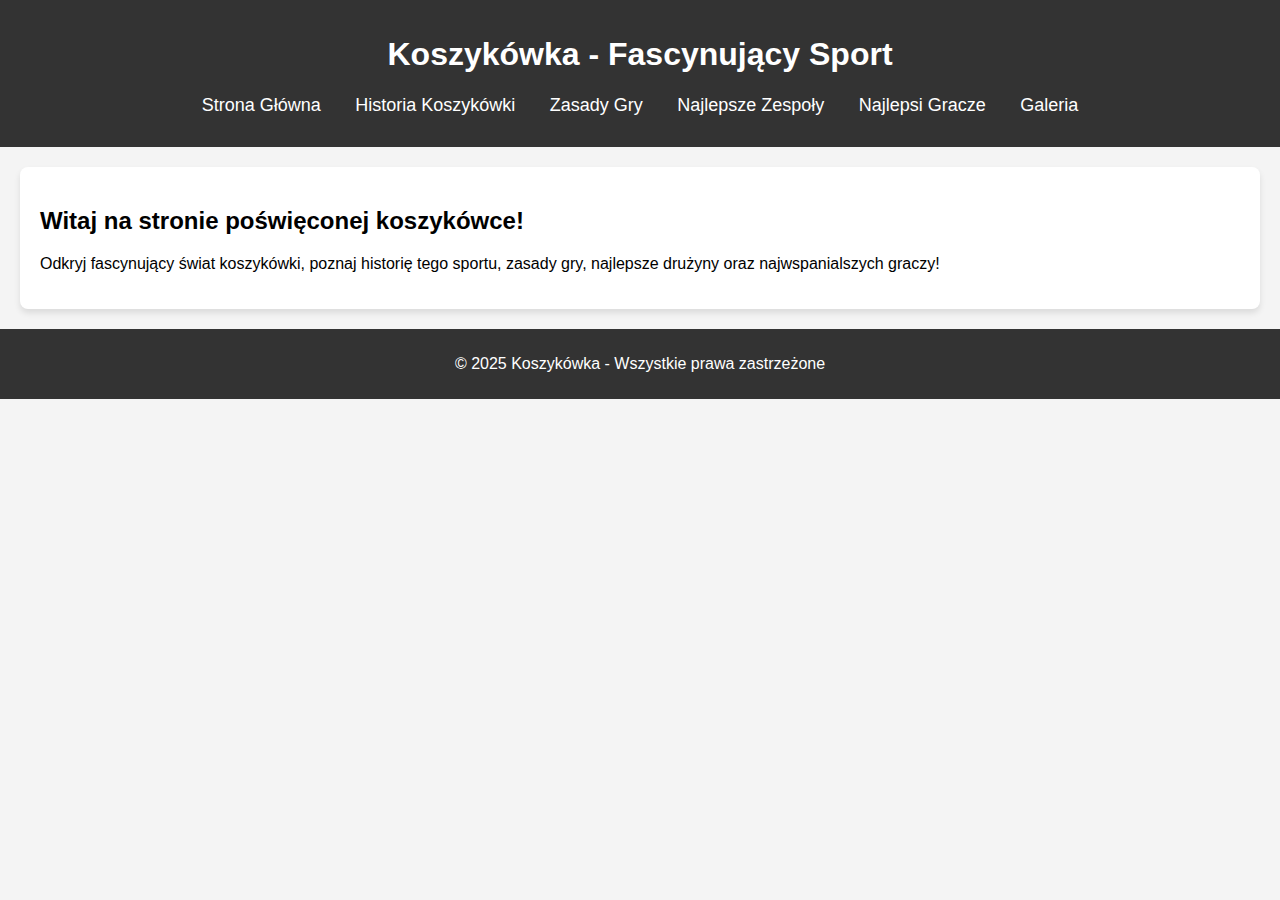
<file: index.html>
<!DOCTYPE html>
<html lang="pl">
<head>
    <meta charset="UTF-8">
    <meta name="viewport" content="width=device-width, initial-scale=1.0">
    <title>Koszykówka - Główna Strona</title>
    <link rel="stylesheet" href="style.css">
</head>
<body>
    <header>
        <h1>Koszykówka - Fascynujący Sport</h1>
        <nav>
            <ul>
                <li><a href="index.html">Strona Główna</a></li>
                <li><a href="historia.html">Historia Koszykówki</a></li>
                <li><a href="zasady.html">Zasady Gry</a></li>
                <li><a href="najlepsze_zespoly.html">Najlepsze Zespoły</a></li>
                <li><a href="gracze.html">Najlepsi Gracze</a></li>
                <li><a href="galeria.html">Galeria</a></li>
            </ul>
        </nav>
    </header>

    <section>
        <h2>Witaj na stronie poświęconej koszykówce!</h2>
        <p>Odkryj fascynujący świat koszykówki, poznaj historię tego sportu, zasady gry, najlepsze drużyny oraz najwspanialszych graczy!</p>
    </section>

    <footer>
        <p>&copy; 2025 Koszykówka - Wszystkie prawa zastrzeżone</p>
    </footer>
</body>
</html>
</file>
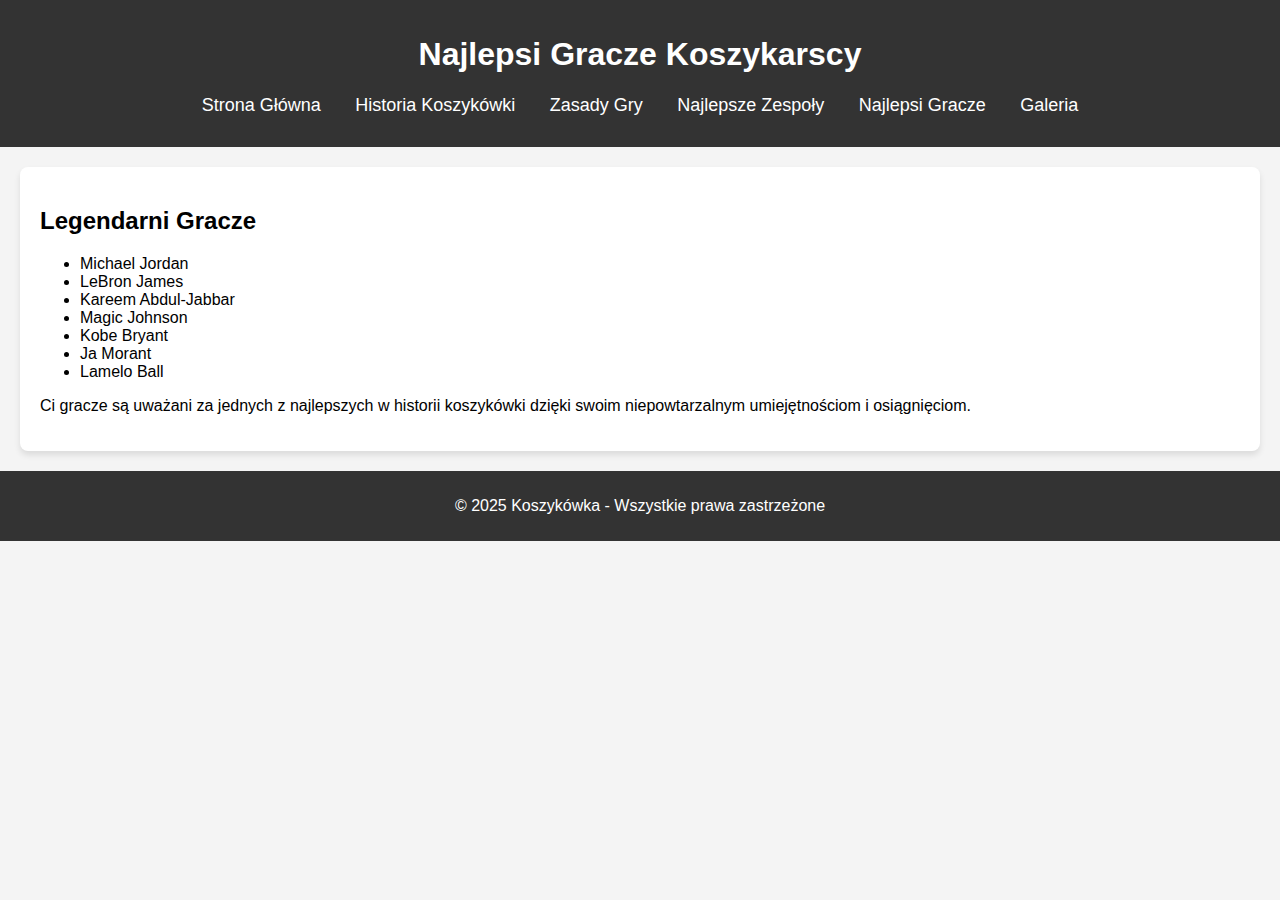
<file: gracze.html>
<!DOCTYPE html>
<html lang="pl">
<head>
    <meta charset="UTF-8">
    <meta name="viewport" content="width=device-width, initial-scale=1.0">
    <title>Najlepsi Gracze Koszykarscy</title>
    <link rel="stylesheet" href="style.css">
</head>
<body>
    <header>
        <h1>Najlepsi Gracze Koszykarscy</h1>
        <nav>
            <ul>
                <li><a href="index.html">Strona Główna</a></li>
                <li><a href="historia.html">Historia Koszykówki</a></li>
                <li><a href="zasady.html">Zasady Gry</a></li>
                <li><a href="najlepsze_zespoly.html">Najlepsze Zespoły</a></li>
                <li><a href="gracze.html">Najlepsi Gracze</a></li>
                <li><a href="galeria.html">Galeria</a></li>
            </ul>
        </nav>
    </header>

    <section>
        <h2>Legendarni Gracze</h2>
        <ul>
            <li>Michael Jordan</li>
            <li>LeBron James</li>
            <li>Kareem Abdul-Jabbar</li>
            <li>Magic Johnson</li>
            <li>Kobe Bryant</li>
            <li>Ja Morant</li>
            <Li>Lamelo Ball</Li>
        </ul>
        <p>Ci gracze są uważani za jednych z najlepszych w historii koszykówki dzięki swoim niepowtarzalnym umiejętnościom i osiągnięciom.</p>
    </section>

    <footer>
        <p>&copy; 2025 Koszykówka - Wszystkie prawa zastrzeżone</p>
    </footer>
</body>
</html>
</file>
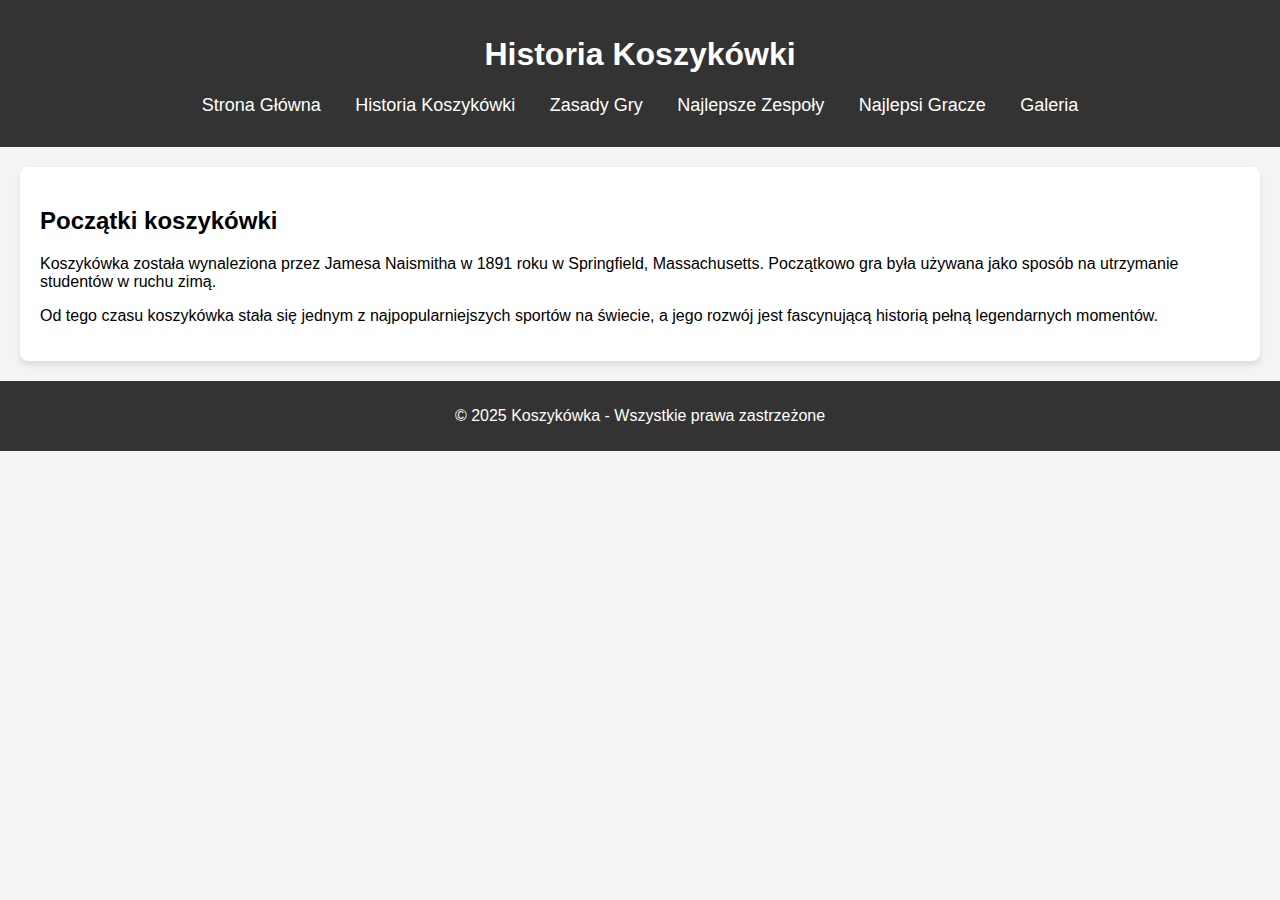
<file: historia.html>
<!DOCTYPE html>
<html lang="pl">
<head>
    <meta charset="UTF-8">
    <meta name="viewport" content="width=device-width, initial-scale=1.0">
    <title>Historia Koszykówki</title>
    <link rel="stylesheet" href="style.css">
</head>
<body>
    <header>
        <h1>Historia Koszykówki</h1>
        <nav>
            <ul>
                <li><a href="index.html">Strona Główna</a></li>
                <li><a href="historia.html">Historia Koszykówki</a></li>
                <li><a href="zasady.html">Zasady Gry</a></li>
                <li><a href="najlepsze_zespoly.html">Najlepsze Zespoły</a></li>
                <li><a href="gracze.html">Najlepsi Gracze</a></li>
                <li><a href="galeria.html">Galeria</a></li>
            </ul>
        </nav>
    </header>

    <section>
        <h2>Początki koszykówki</h2>
        <p>Koszykówka została wynaleziona przez Jamesa Naismitha w 1891 roku w Springfield, Massachusetts. Początkowo gra była używana jako sposób na utrzymanie studentów w ruchu zimą.</p>
        <p>Od tego czasu koszykówka stała się jednym z najpopularniejszych sportów na świecie, a jego rozwój jest fascynującą historią pełną legendarnych momentów.</p>
    </section>

    <footer>
        <p>&copy; 2025 Koszykówka - Wszystkie prawa zastrzeżone</p>
    </footer>
</body>
</html>
</file>
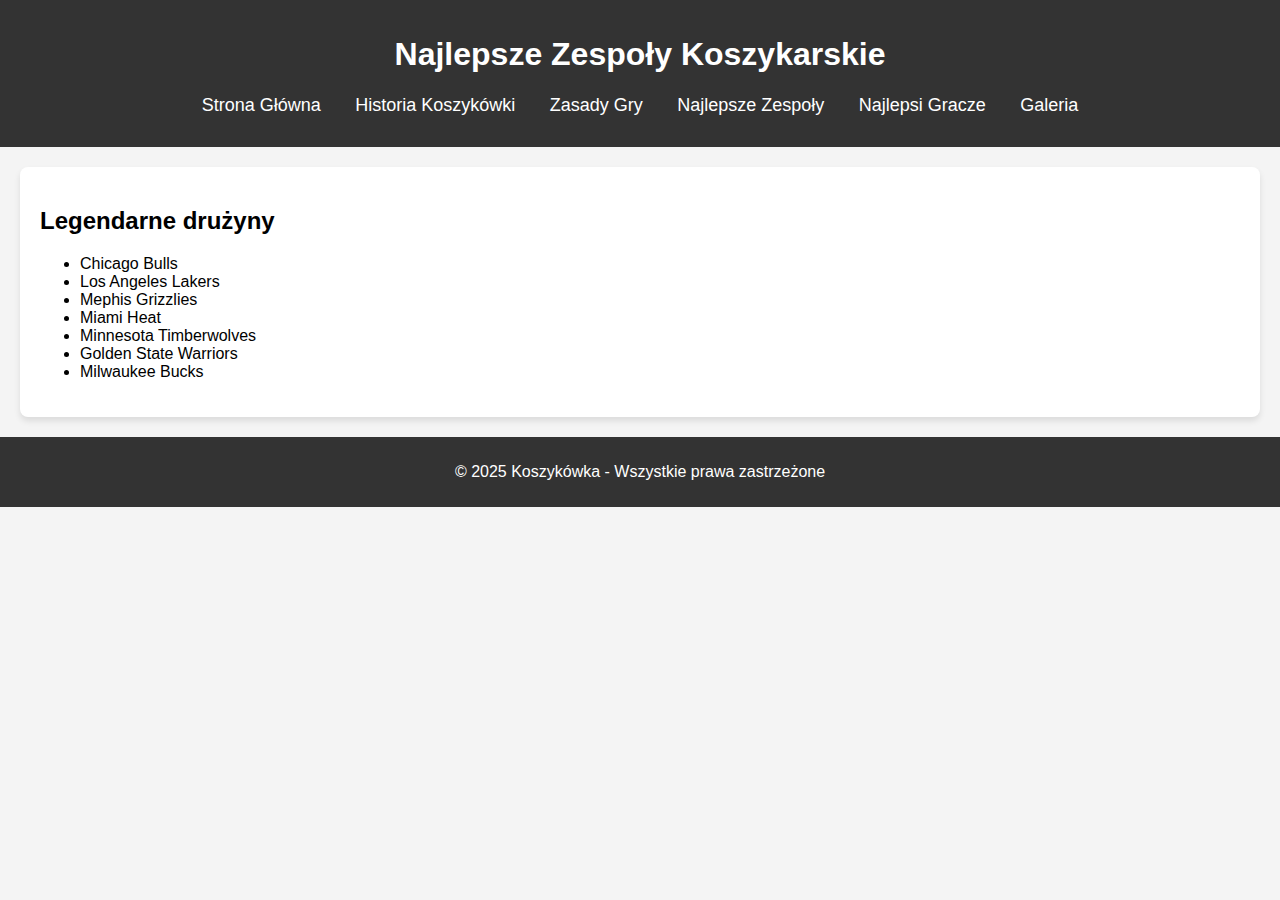
<file: najlepsze_zespoly.html>
<!DOCTYPE html>
<html lang="pl">
<head>
    <meta charset="UTF-8">
    <meta name="viewport" content="width=device-width, initial-scale=1.0">
    <title>Najlepsze Zespoły Koszykarskie</title>
    <link rel="stylesheet" href="style.css">
</head>
<body>
    <header>
        <h1>Najlepsze Zespoły Koszykarskie</h1>
        <nav>
            <ul>
                <li><a href="index.html">Strona Główna</a></li>
                <li><a href="historia.html">Historia Koszykówki</a></li>
                <li><a href="zasady.html">Zasady Gry</a></li>
                <li><a href="najlepsze_zespoly.html">Najlepsze Zespoły</a></li>
                <li><a href="gracze.html">Najlepsi Gracze</a></li>
                <li><a href="galeria.html">Galeria</a></li>
            </ul>
        </nav>
    </header>

    <section>
        <h2>Legendarne drużyny</h2>
        <ul>
            <li>Chicago Bulls</li>
            <li>Los Angeles Lakers</li>
            <li>Mephis Grizzlies</li>
            <li>Miami Heat</li>
            <li>Minnesota Timberwolves</li>
            <li>Golden State Warriors</li>
            <li>Milwaukee Bucks</li>
        </ul>
    </section>

    <footer>
        <p>&copy; 2025 Koszykówka - Wszystkie prawa zastrzeżone</p>
    </footer>
</body>
</html>
</file>
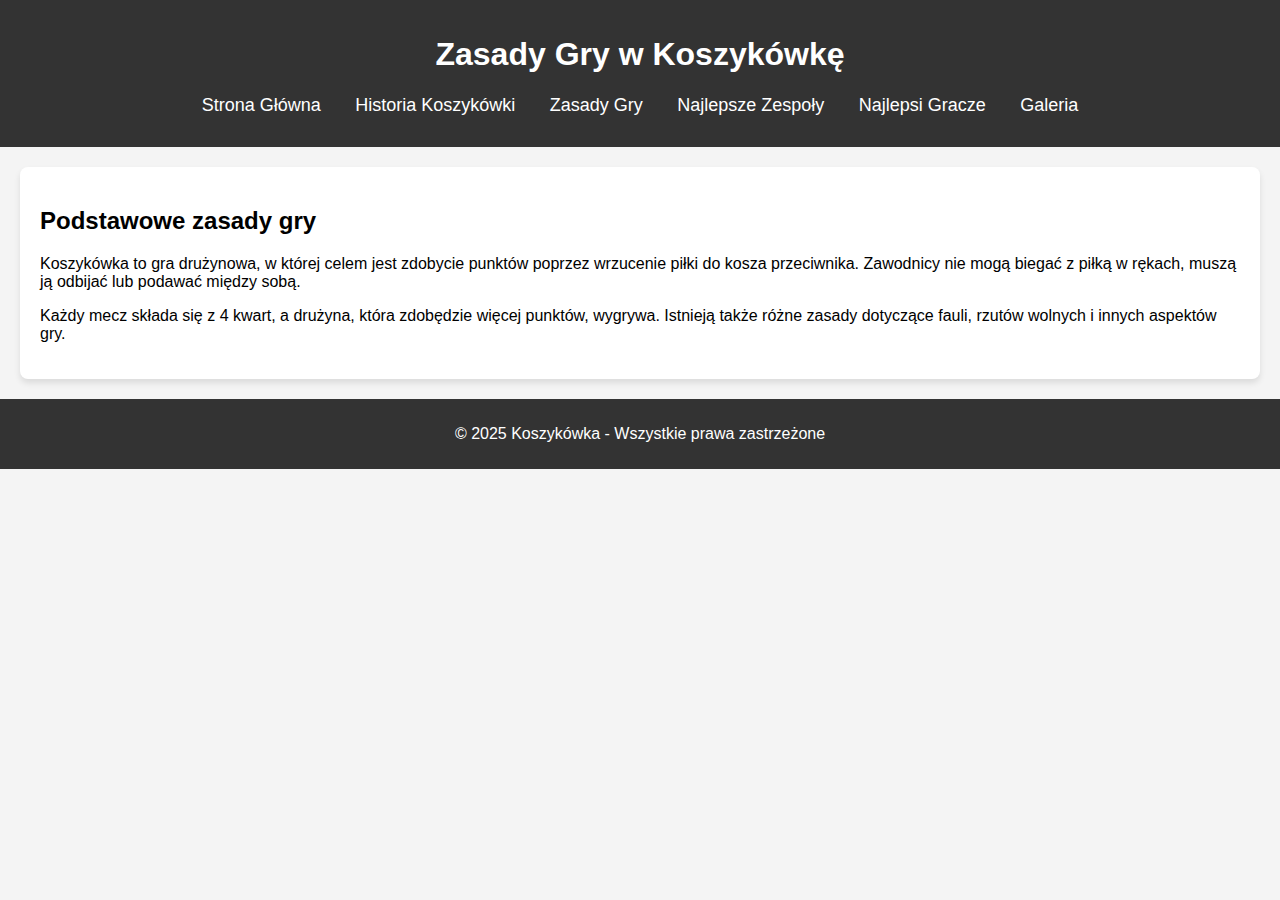
<file: zasady.html>
<!DOCTYPE html>
<html lang="pl">
<head>
    <meta charset="UTF-8">
    <meta name="viewport" content="width=device-width, initial-scale=1.0">
    <title>Zasady Koszykówki</title>
    <link rel="stylesheet" href="style.css">
</head>
<body>
    <header>
        <h1>Zasady Gry w Koszykówkę</h1>
        <nav>
            <ul>
                <li><a href="index.html">Strona Główna</a></li>
                <li><a href="historia.html">Historia Koszykówki</a></li>
                <li><a href="zasady.html">Zasady Gry</a></li>
                <li><a href="najlepsze_zespoly.html">Najlepsze Zespoły</a></li>
                <li><a href="gracze.html">Najlepsi Gracze</a></li>
                <li><a href="galeria.html">Galeria</a></li>
            </ul>
        </nav>
    </header>

    <section>
        <h2>Podstawowe zasady gry</h2>
        <p>Koszykówka to gra drużynowa, w której celem jest zdobycie punktów poprzez wrzucenie piłki do kosza przeciwnika. Zawodnicy nie mogą biegać z piłką w rękach, muszą ją odbijać lub podawać między sobą.</p>
        <p>Każdy mecz składa się z 4 kwart, a drużyna, która zdobędzie więcej punktów, wygrywa. Istnieją także różne zasady dotyczące fauli, rzutów wolnych i innych aspektów gry.</p>
    </section>

    <footer>
        <p>&copy; 2025 Koszykówka - Wszystkie prawa zastrzeżone</p>
    </footer>
</body>
</html>
</file>
<file: style.css>
body {
    font-family: Arial, sans-serif;
    margin: 0;
    padding: 0;
    background-color: #f4f4f4;
}

header {
    background-color: #333;
    color: white;
    padding: 15px 0;
    text-align: center;
}

header nav ul {
    list-style-type: none;
    padding: 0;
}

header nav ul li {
    display: inline;
    margin: 0 15px;
}

header nav ul li a {
    color: white;
    text-decoration: none;
    font-size: 18px;
}

section {
    padding: 20px;
    margin: 20px;
    background-color: white;
    border-radius: 8px;
    box-shadow: 0 4px 6px rgba(0, 0, 0, 0.1);
}

footer {
    background-color: #333;
    color: white;
    padding: 10px;
    text-align: center;
}
</file>
